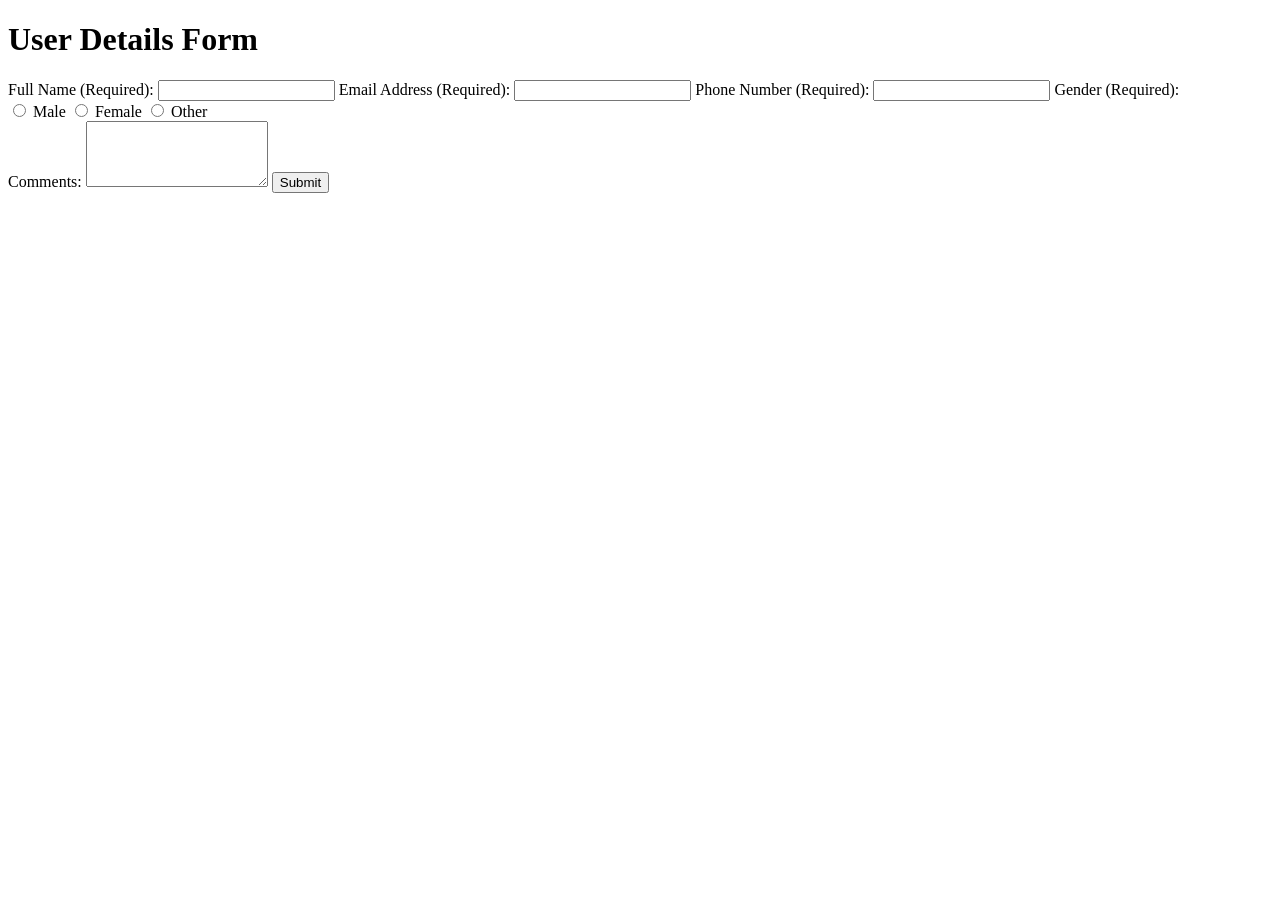
<file: index.html>
<!DOCTYPE html>
<html lang="en">
<head>
    <meta charset="UTF-8">
    <meta name="viewport" content="width=device-width, initial-scale=1.0">
    <title>User Details Form</title>
</head>
<body>
    <h1>User Details Form</h1>
    <form id="userForm">
        <label for="fullName">Full Name (Required):</label>
        <input type="text" id="fullName" name="fullName" required>

        <label for="email">Email Address (Required):</label>
        <input type="email" id="email" name="email" required>

        <label for="phone">Phone Number (Required):</label>
        <input type="tel" id="phone" name="phone" required>

        <label>Gender (Required):</label>
        <div class="gender-options">
            <label><input type="radio" name="gender" value="Male" required> Male</label>
            <label><input type="radio" name="gender" value="Female" required> Female</label>
            <label><input type="radio" name="gender" value="Other" required> Other</label>
        </div>

        <label for="comments">Comments:</label>
        <textarea id="comments" name="comments" rows="4"></textarea>

        <button type="submit">Submit</button>
    </form>

    <div id="result"></div>
</body>
</html>
</file>
